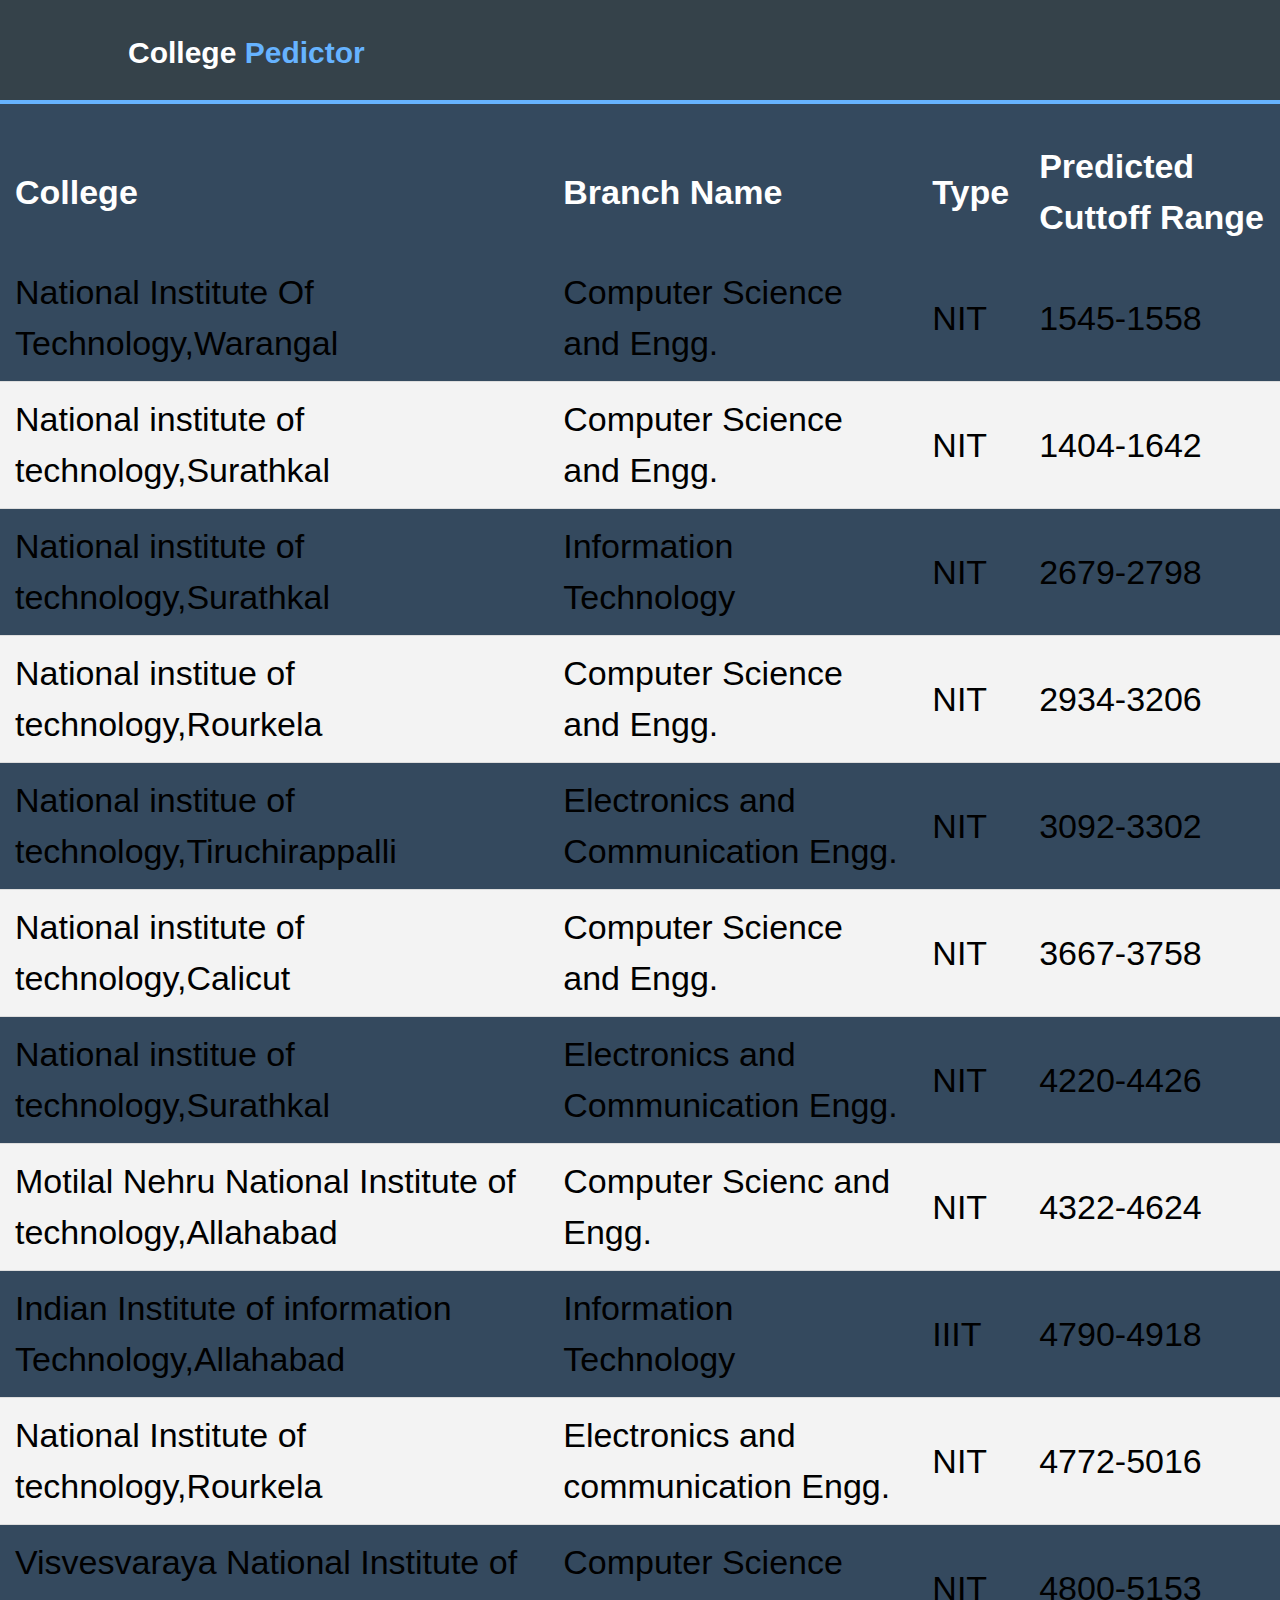
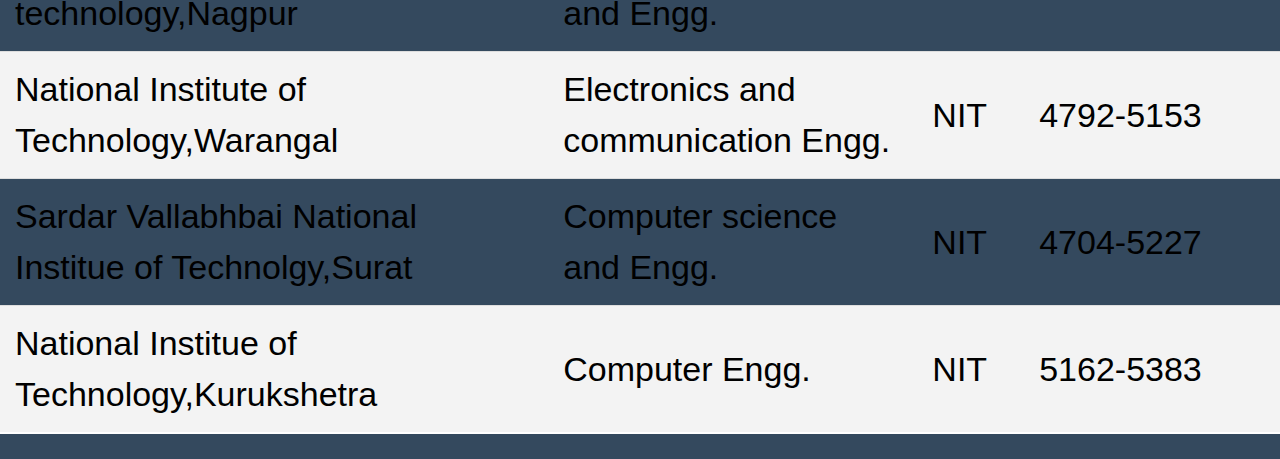
<file: Mini Project/index1.html>
<!DOCTYPE html>
<html>
<head>
<meta charset="utf=8>
<meta name="viewport" content="width=device-width">
<style>
    .content-table{
        border-collapse:collapse;
        margin:25px 0;
        font-size:0.9cm;
        min-width:400px;
        border-radius:5px 5px 0 0;
        overflow:hidden;
        box-shadow:0 0 20px rgba(0,0,0,0,15);
    }
    .content-table thead tr{
        
        color:#ffffff;
        text-align:left;
        font-weight:bold;
    }
    .content-table th,
    .content-table td{
        padding:12px 15px;

    }
    .content-table tbody tr{
        border-bottom:1px solid #dddddd;
    }
    .content-table tbody tr:nth-of-type(even){
        background-color: #f3f3f3;
    }
    .content-table tbody tr:last-of-type{
        border-bottom:2px solid#ffffff;
    }
</style>
<title>collega predictor|about</title>
<link rel="stylesheet" href="aboutstyle.css">
</head>
<body>
    <header>
        <div class="container">
            <h1>College<span class="highlight"> Pedictor</span></h1>
        </div>
    </header>
    <table class="content-table">
        <thead>
            <tr>
                <th>College</th>    
                <th>Branch Name</th>
                <th>Type</th>
                <th>Predicted Cuttoff Range</th>
                
            </tr>
            
        </thead>
        <tbody>
        <tr>
        <td>National Institute Of Technology,Warangal</td>
        <td>Computer Science and Engg.</td>
        <td>NIT</td>
        <td>1545-1558</td>
        </tr>
        <tr>
            <td>National institute of technology,Surathkal</td>
            <td>Computer Science and Engg.</td>
            <td>NIT</td>
            <td>1404-1642</td>
        </tr>
        <tr>
            <td>National institute of technology,Surathkal</td>
            <td>Information Technology</td>
            <td>NIT</td>
            <td>2679-2798</td>
        </tr>
        <tr>
            <td>National institue of technology,Rourkela</td>
            <td>Computer Science and Engg.</td>
            <td>NIT</td>
            <td>2934-3206</td>
        </tr>
        <tr>
            <td>National institue of technology,Tiruchirappalli</td>
            <td>Electronics and Communication Engg.</td>
            <td>NIT</td>
            <td>3092-3302</td>
        </tr>
        <tr>
            <td>National institute of technology,Calicut</td>
            <td>Computer Science and Engg.</td>
            <td>NIT</td>
            <td>3667-3758</td>
        </tr>
        <tr>
            <td>National institue of technology,Surathkal</td>
            <td>Electronics and Communication Engg.</td>
            <td>NIT</td>
            <td>4220-4426</td>
        </tr>
        <tr>
            <td>Motilal Nehru National Institute of technology,Allahabad</td>
            <td>Computer Scienc and Engg.</td>
            <td>NIT</td>
            <td>4322-4624</td>
        </tr>
        <tr>
            <td>Indian Institute of information Technology,Allahabad</td>
            <td>Information Technology</td>
            <td>IIIT</td>
            <td>4790-4918</td>
        </tr>
        <tr>
            <td>National Institute of technology,Rourkela</td>
            <td>Electronics and communication Engg.</td>
            <td>NIT</td>
            <td>4772-5016</td>
            
        </tr>
        <tr>
            <td>Visvesvaraya National Institute of technology,Nagpur</td>
            <td>Computer Science and Engg.</td>
            <td>NIT</td>
            <td>4800-5153</td>
        </tr>
        <tr>
            <td>National Institute of Technology,Warangal</td>
            <td>Electronics and communication Engg.</td>
            <td>NIT</td>
            <td>4792-5153</td>
        </tr>
        <tr>
            <td>Sardar Vallabhbai National Institue of Technolgy,Surat</td>
            <td>Computer science and Engg.</td>
            <td>NIT</td>
            <td>4704-5227</td>
        </tr>
        <tr>
            <td>National Institue of Technology,Kurukshetra</td>
            <td>Computer Engg.</td>
            <td>NIT</td>
            <td>5162-5383</td>
        </tr>
    </tbody>
    </table>

</body>
</html>
</file>
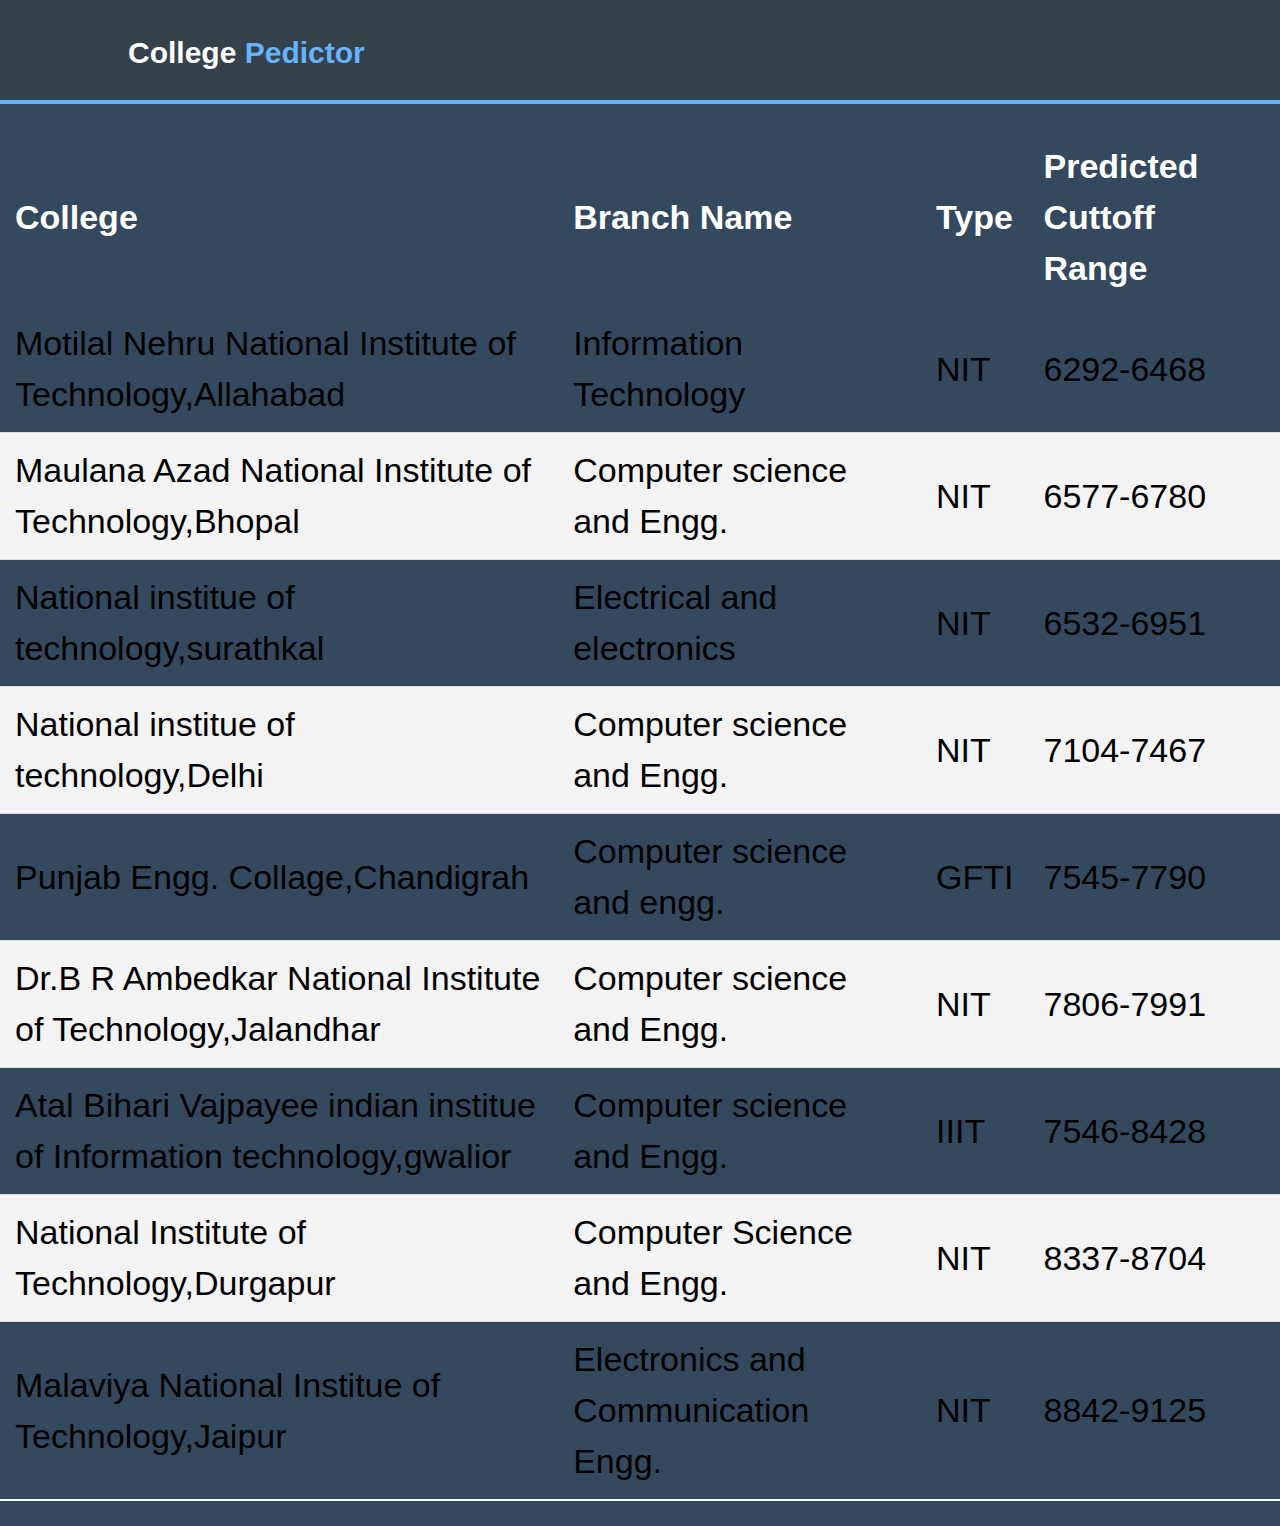
<file: Mini Project/index2.html>
<!DOCTYPE html>
<html>
<head>
<meta charset="utf=8>
<meta name="viewport" content="width=device-width">
<style>
    .content-table{
        border-collapse:collapse;
        margin:25px 0;
        font-size:0.9cm;
        min-width:400px;
        border-radius:5px 5px 0 0;
        overflow:hidden;
        box-shadow:0 0 20px rgba(0,0,0,0,15);
    }
    .content-table thead tr{
        
        color:#ffffff;
        text-align:left;
        font-weight:bold;
    }
    .content-table th,
    .content-table td{
        padding:12px 15px;

    }
    .content-table tbody tr{
        border-bottom:1px solid #dddddd;
    }
    .content-table tbody tr:nth-of-type(even){
        background-color: #f3f3f3;
    }
    .content-table tbody tr:last-of-type{
        border-bottom:2px solid#ffffff;
    }
</style>
<title>collaga predictor|about</title>
<link rel="stylesheet" href="aboutstyle.css">
</head>
<body>
    <header>
        <div class="container">
            <h1>College<span class="highlight"> Pedictor</span></h1>
        </div>
    </header>
    <table class="content-table">
        <thead>
            <tr>
                <th>College</th>    
                <th>Branch Name</th>
                <th>Type</th>
                <th>Predicted Cuttoff Range</th>
                
            </tr>
            
        </thead>
        <tbody>
            <tr>
                <td>Motilal Nehru National Institute of Technology,Allahabad</td>
                <td>Information Technology</td>
                <td>NIT</td>
                <td>6292-6468</td>
            </tr>
            <tr>
                <td>Maulana Azad National Institute of Technology,Bhopal</td>
                <td>Computer science and Engg.</td>
                <td>NIT</td>
                <td>6577-6780</td>
            </tr>
            <tr>
                <td>National institue of technology,surathkal</td>
                <td>Electrical and electronics</td>
                <td>NIT</td>
                <td>6532-6951</td>
            </tr>
            <tr>
                <td>National institue of technology,Delhi</td>
                <td>Computer science and Engg.</td>
                <td>NIT</td>
                <td>7104-7467</td>
            </tr>
            <tr>
                <td>Punjab Engg. Collage,Chandigrah</td>
                <td>Computer science and engg.</td>
                <td>GFTI</td>
                <td>7545-7790</td>
            </tr>
            <tr>
                <td>Dr.B R Ambedkar National Institute of Technology,Jalandhar</td>
                <td>Computer science and Engg.</td>
                <td>NIT</td>
                <td>7806-7991</td>
            </tr>
            <tr>
                <td>Atal Bihari Vajpayee indian institue of Information technology,gwalior</td>
                <td>Computer science and Engg.</td>
                <td>IIIT</td>
                <td>7546-8428</td>
            </tr>
            <tr>
                <td>National Institute of Technology,Durgapur</td>
                <td>Computer Science and Engg.</td>
                <td>NIT</td>
                <td>8337-8704</td>
            </tr>
            <tr>
                <td>Malaviya National Institue of Technology,Jaipur</td>
                <td>Electronics and Communication Engg.</td>
                <td>NIT</td>
                <td>8842-9125</td>
            </tr>
            </tbody>
            </table>
            </body>
            </html>
</file>
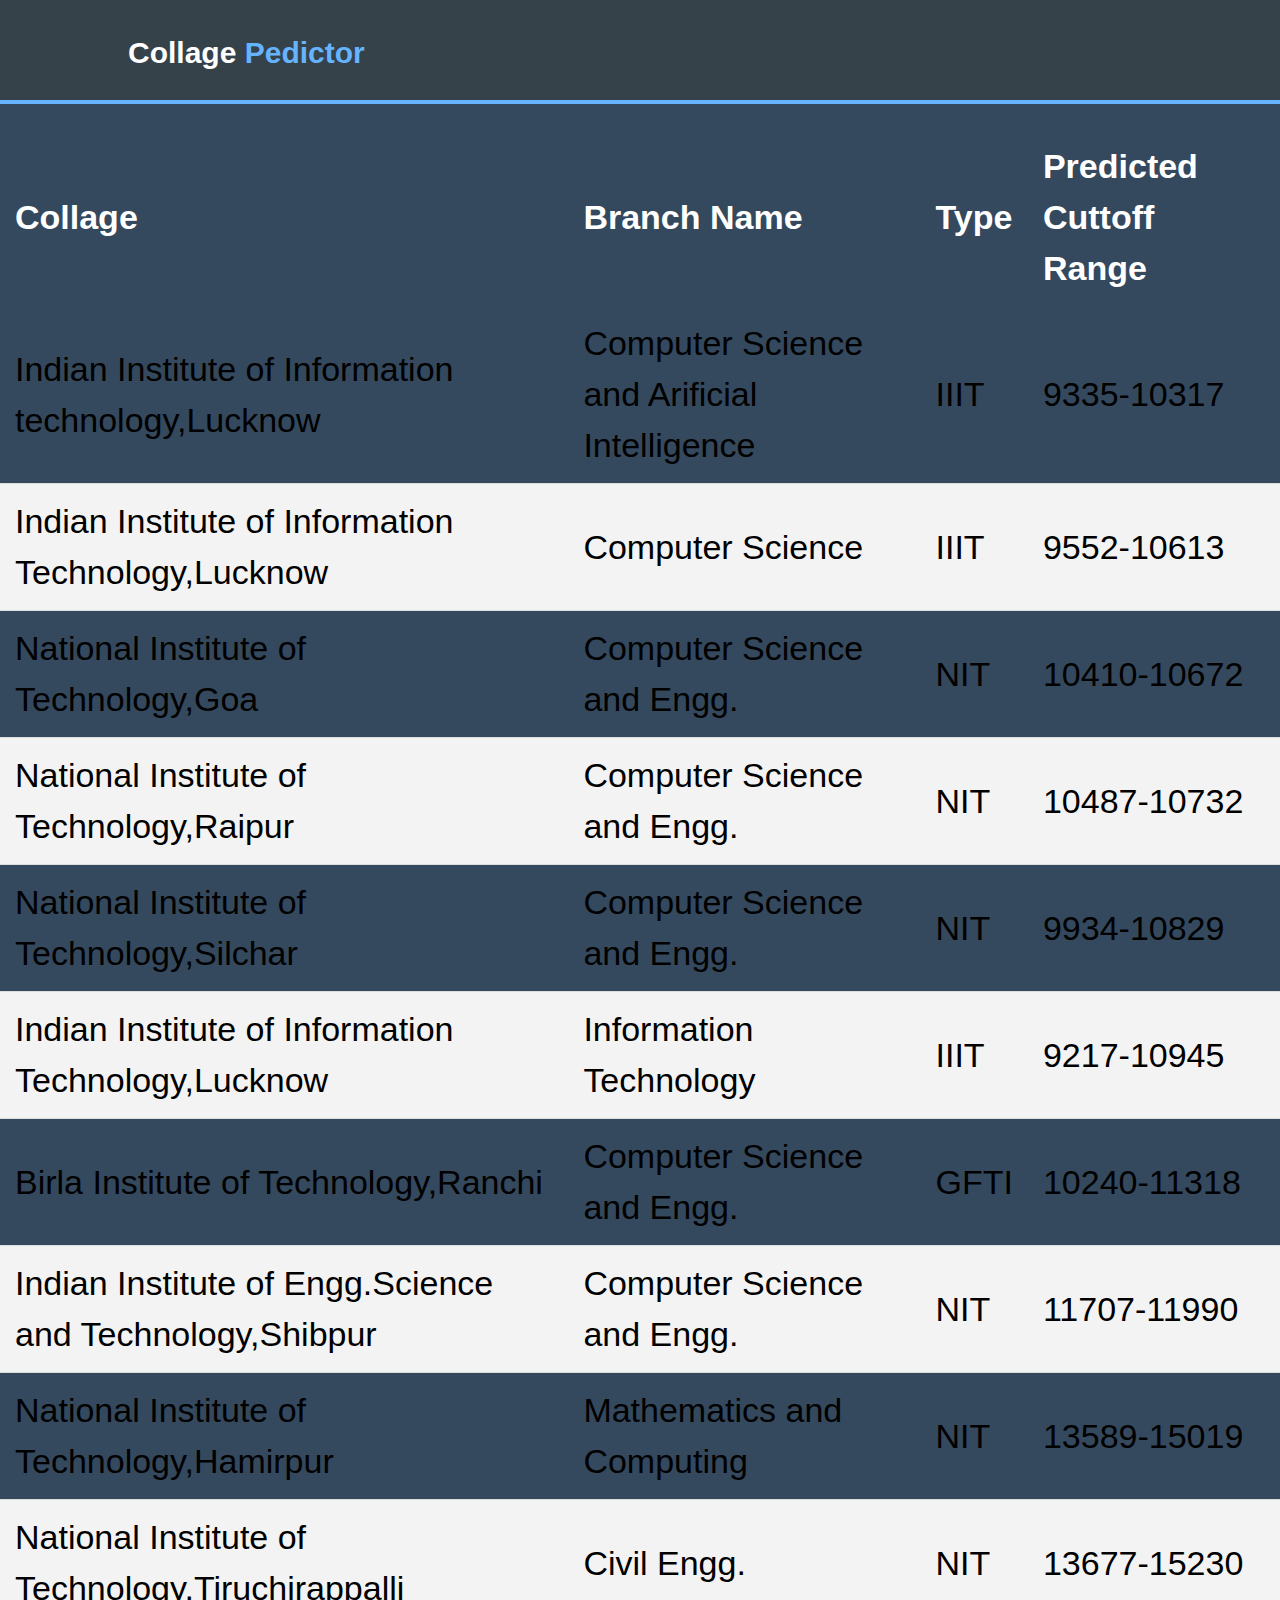
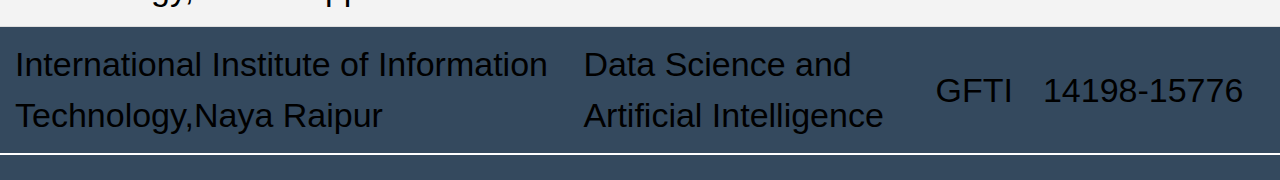
<file: Mini Project/index3.html>
<!DOCTYPE html>
<html>
<head>
<meta charset="utf=8>
<meta name="viewport" content="width=device-width">
<style>
    .content-table{
        border-collapse:collapse;
        margin:25px 0;
        font-size:0.9cm;
        min-width:400px;
        border-radius:5px 5px 0 0;
        overflow:hidden;
        box-shadow:0 0 20px rgba(0,0,0,0,15);
    }
    .content-table thead tr{
        
        color:#ffffff;
        text-align:left;
        font-weight:bold;
    }
    .content-table th,
    .content-table td{
        padding:12px 15px;

    }
    .content-table tbody tr{
        border-bottom:1px solid #dddddd;
    }
    .content-table tbody tr:nth-of-type(even){
        background-color: #f3f3f3;
    }
    .content-table tbody tr:last-of-type{
        border-bottom:2px solid#ffffff;
    }
</style>
<title>collaga predictor|about</title>
<link rel="stylesheet" href="aboutstyle.css">
</head>
<body>
    <header>
        <div class="container">
            <h1>Collage<span class="highlight"> Pedictor</span></h1>
        </div>
    </header>
    <table class="content-table">
        <thead>
            <tr>
                <th>Collage</th>    
                <th>Branch Name</th>
                <th>Type</th>
                <th>Predicted Cuttoff Range</th>
                
            </tr>
            
        </thead>
        <tbody>
            <tr>
                <td>Indian Institute of Information technology,Lucknow</td>
                <td>Computer Science and Arificial Intelligence</td>
                <td>IIIT</td>
                <td>9335-10317</td>
            </tr>    
                <tr>
                <td>Indian Institute of Information Technology,Lucknow</td>
                <td>Computer Science</td>
                <td>IIIT</td>
                <td>9552-10613</td>
                </tr>
                <tr>
                <td>National Institute of Technology,Goa</td>
                <td>Computer Science and Engg.</td>
                <td>NIT</td>
                <td>10410-10672</td>
                </tr>
                <tr>
                <td>National Institute of Technology,Raipur</td>
                <td>Computer Science and Engg.</td>
                <td>NIT</td>
                <td>10487-10732</td>
                </tr>    
                <tr>
                <td>National Institute of Technology,Silchar</td>
                <td>Computer Science and Engg.</td>
                <td>NIT</td>
                <td>9934-10829</td>
                </tr>  
                <tr>
                <td>Indian Institute of Information Technology,Lucknow</td>
                <td>Information Technology </td>
                <td>IIIT</td>
                <td>9217-10945</td>
                </tr> 
                <tr>
                <td>Birla Institute of Technology,Ranchi</td>
                <td>Computer Science and Engg.</td>
                <td>GFTI</td>
                <td>10240-11318</td>
                </tr>  
                <tr>
                <td>Indian Institute of Engg.Science and Technology,Shibpur</td>
                <td>Computer Science and Engg.</td>
                <td>NIT</td>
                <td>11707-11990</td>
                </tr>  
                <tr>
                <td>National Institute of Technology,Hamirpur</td>
                <td>Mathematics and Computing</td>
                <td>NIT</td>
                <td>13589-15019</td>
                </tr>
                <tr>
                <td>National Institute of Technology,Tiruchirappalli</td>
                <td>Civil Engg.</td>
                <td>NIT</td>
                <td>13677-15230</td>
                </tr>    
                <tr>
                <td>International Institute of Information Technology,Naya Raipur</td>
                <td>Data Science and Artificial Intelligence</td>
                <td>GFTI</td>
                <td>14198-15776</td>
                </tr>                                                     
        </tbody>
        </table>
        </body>
        </html>
</file>
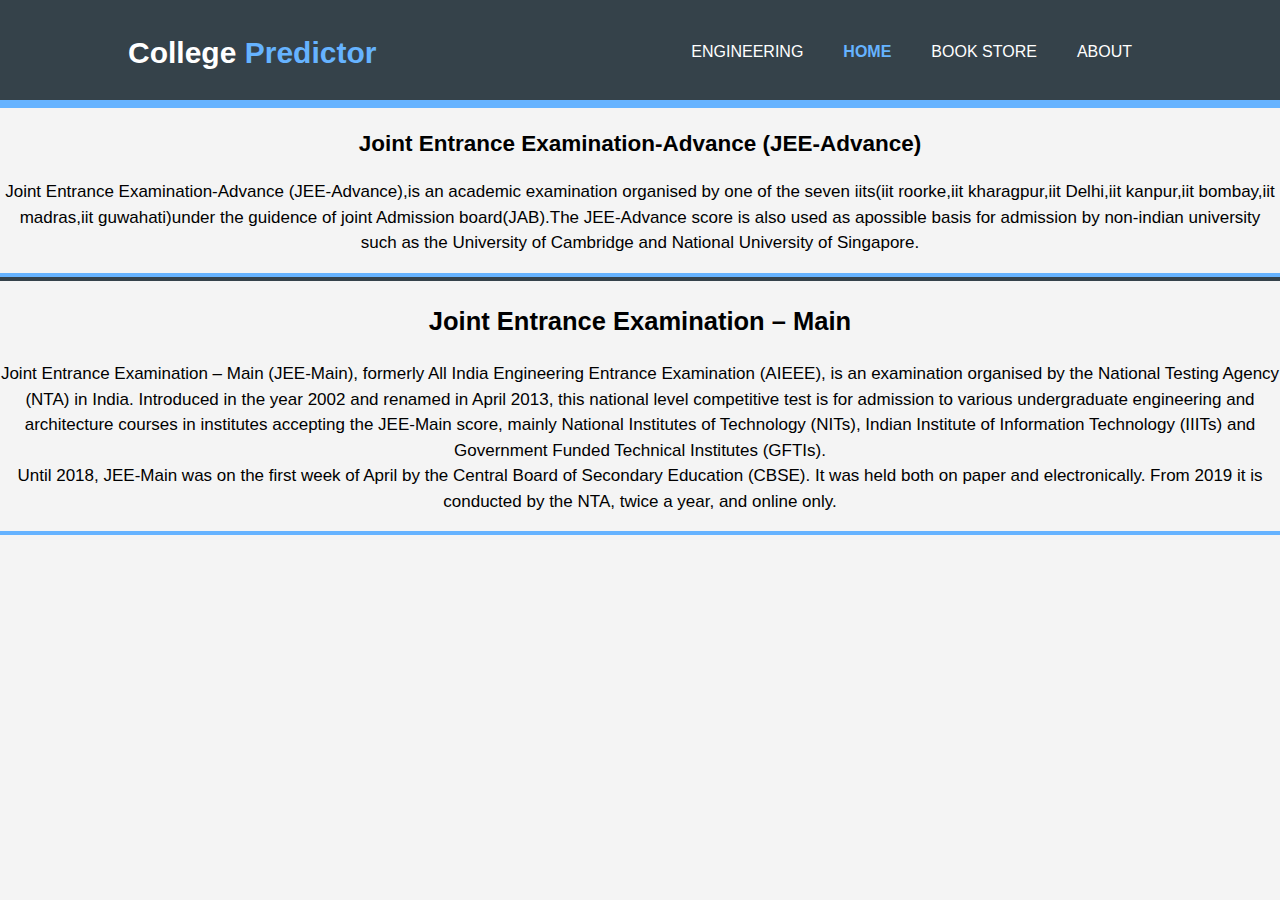
<file: Mini Project/mhcet.html>
<!DOCTYPE html>
<html>

<head>
<meta charset="utf-8">
<meta name="viewport" content="width=device-width">

<title>College Predictor | JEE MAIN/ADVANCE</title>

<link rel="stylesheet" href="mhcetstyle.css">

</head>


<body>

<header>
<div class="container">
	<div id="branding">
	<h1>College <span class="highlight">Predictor</span></h1>	
	</div>
<nav>
<ul>

<li><a href="engineeering.html">Engineering</a></li>
<li class="current"><a href="mhcet.html">HOME</a></li>

<li><a href="https://mystudycart.com/best-books-for-iit-jee-preparation" target="_blank">Book Store</a></li>
<li><a href="about.html">About</a></li>
</ul>
</nav>
</div>
</header>





</form>
</div>
</section>



<div class="info">
<h2>Joint Entrance Examination-Advance (JEE-Advance)</h2>
<p>Joint Entrance Examination-Advance (JEE-Advance),is an academic examination organised by one of the seven iits(iit roorke,iit kharagpur,iit Delhi,iit kanpur,iit bombay,iit madras,iit guwahati)under the guidence of joint Admission board(JAB).The JEE-Advance score is also used as apossible basis for admission by non-indian university such as the University of Cambridge and National University of Singapore.
</div>



<div class="jeeinfo">
<h2>Joint Entrance Examination – Main</h2>
<p>Joint Entrance Examination – Main (JEE-Main), formerly All India Engineering Entrance Examination (AIEEE), is an examination organised by the National Testing Agency (NTA) in India. Introduced in the year 2002 and renamed in April 2013, this national level competitive test is for admission to various undergraduate engineering and architecture courses in institutes accepting the JEE-Main score, mainly National Institutes of Technology (NITs), Indian Institute of Information Technology (IIITs) and Government Funded Technical Institutes (GFTIs).
<br>
Until 2018, JEE-Main was on the first week of April by the Central Board of Secondary Education (CBSE). It was held both on paper and electronically. From 2019 it is conducted by the NTA, twice a year, and online only.</p>
</div>

</body>
</html>
</file>
<file: Mini Project/aboutstyle.css>
body{
    font: 15px/1.5 Arial, Helvetica, sans-serif;
    padding:0;
    margin:0;
    background-color:#f4f4f4;
    }
    
    .container{
    width:80%;
    margin:auto;
    overflow:hidden;
    }
    
    
    header{
    background:#35424a;
    color:white;
    padding-top:30px;
    min-height:70px;
    border-bottom:#66b3ff 4px solid;
    }
    
    header a{
    color:white;
    text-decoration:none;
    text-transform: uppercase;
    font-size:16px;
    }
    
    header ul{
    margin:0;
    padding:0;
    }
    
    header li{
    float:left;
    display:inline;
    padding:0 20px 0 20px;
    }
    
    header #branding{
    float:left;
    }
    
    header #branding h1{
    margin:0;
    }
    
    header nav{
    float:right;
    margin-top:10px;
    }
    
    header .highlight, header .current a{
    color:#66b3ff;
    font-weight:bold;
    }
    
    header a:hover{
    color:#66b3ff;
    font-weight:bold;
    }
    
    
    
    *{
        margin: 0;
        padding: 0;
        font-family: sans-serif;
    }
    body{
        background: #34495e;
    }
    .border{
        display: block;
        margin:auto;
        width: 160px;
        height: 3px;
        background:#3498db;
        margin-bottom: 40px;
    }
    .ps{
        margin-bottom: 40px;
    }
    .ps a{
        display:inline-block;
        margin: 0 30px;
        width: 300px;
        height: 300px;
        overflow: hidden;
        border-radius: 50%;
    }
    .ps a img{
        width:100%;
        filter: grayscale(100%);
    }
    .ps a:hover > img{
        filter: none;
    }
    .section{
        width: 600px;
        margin: auto;
        font-size: 20px;
        color: white;
        text-align: justify;
        height: 0;
        overflow: hidden;
    }
    .section:target{
        height: auto;
    }
    footer{
    text-align:center;
    padding:15px;
    background-color:#35424a;
    color:white;
    font-size:20px;
    }
</file>
<file: Mini Project/mhcetstyle.css>
body{
    font: 15px/1.5 Arial, Helvetica, sans-serif;
    padding:0;
    margin:0;
    background-color:#f4f4f4;
    }
    
    .container{
    width:80%;
    margin:auto;
    overflow:hidden;
    }
    
    header{
    background:#35424a;
    color:white;
    padding-top:30px;
    min-height:70px;
    border-bottom:#66b3ff 4px solid;
    }
    
    header a{
    color:white;
    text-decoration:none;
    text-transform: uppercase;
    font-size:16px;
    }
    
    header ul{
    margin:0;
    padding:0;
    }
    
    header li{
    float:left;
    display:inline;
    padding:0 20px 0 20px;
    }
    
    header #branding{
    float:left;
    }
    
    header #branding h1{
    margin:0;
    }
    
    header nav{
    float:right;
    margin-top:10px;
    }
    
    header .highlight, header .current a{
    color:#66b3ff;
    font-weight:bold;
    }
    
    header a:hover{
    color:#66b3ff;
    font-weight:bold;
    }
    
    
    
    #searchbar{
    padding:15px;
    color:#ffffff;
    background:#35424a;
    }
    
    #searchbar h1{
    float:left;
    } 
    
    #searchbar form{
    float:right;
    margin-top:15px;
    }
    
    #searchbar input{
    padding:5px;
    height:25px;
    width:400px;
    }
    
    .button_1{
    height:40px;
    width:90px;
    background:#66b3ff;
    border:none;
    }
    
    
    .info{
    text-align:center;
    border-bottom:#66b3ff 4px solid;
    border-top:#66b3ff 4px solid;
    }
    
    .info p{
    font-size:17px;
    }
    
    .jeeinfo{
    text-align:center;
    border-bottom:#66b3ff 4px solid;
    border-top:#35424a 4px solid;
    }
    
    .jeeinfo{
    font-size:17px;
    }
    
    
    footer{
    text-align:center;
    padding:15px;
    background-color:#35424a;
    color:white;
    font-size:20px;
    }
</file>
